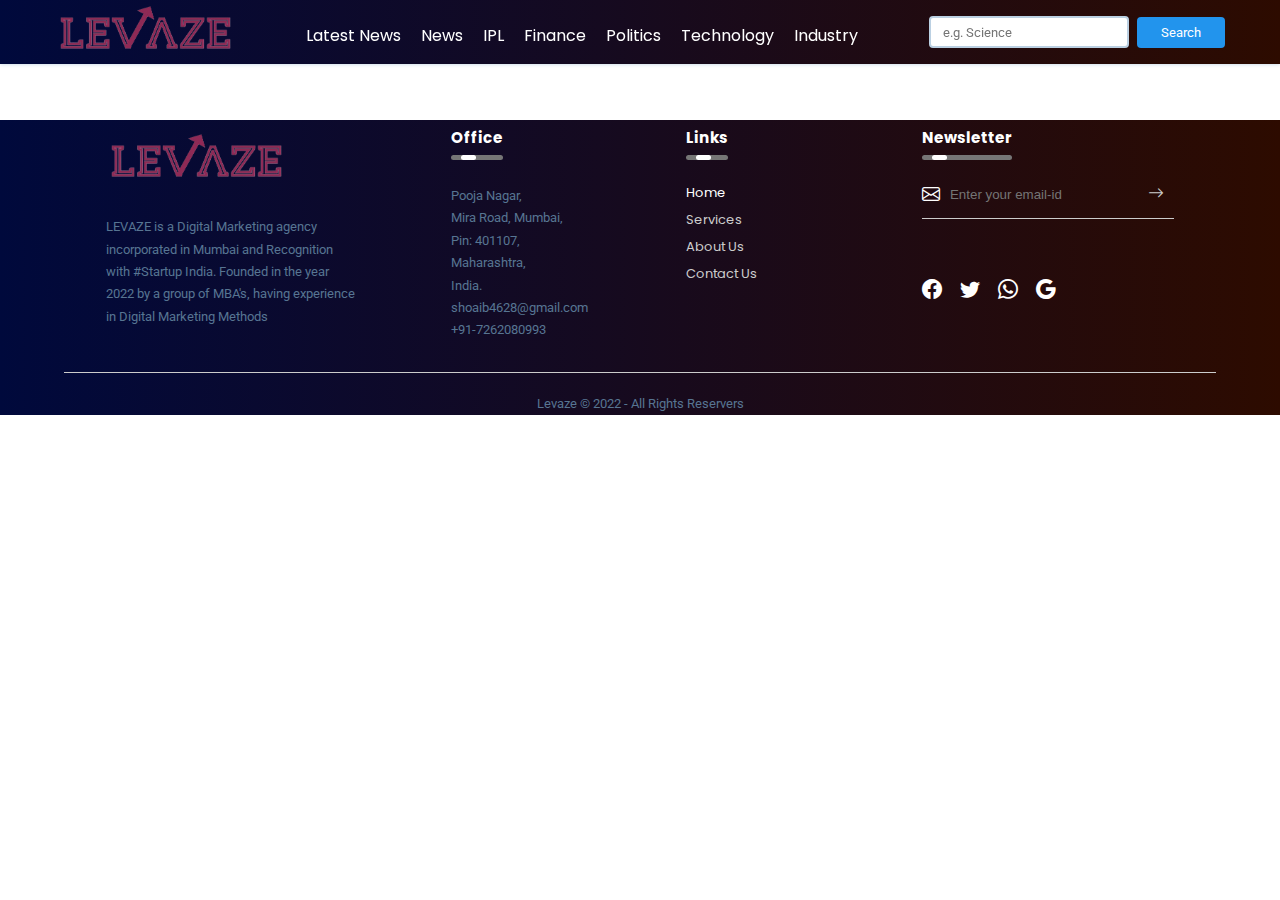
<file: index.html>
<!DOCTYPE html>
<html lang="en">
<head>
    <meta charset="UTF-8">
    <meta http-equiv="X-UA-Compatible" content="IE=edge">
    <meta name="viewport" content="width=device-width, initial-scale=1.0">
    <title>blog</title>
    <link rel="stylesheet" href="./style.css">
    <link rel="stylesheet" href="https://cdn.jsdelivr.net/npm/bootstrap-icons@1.11.3/font/bootstrap-icons.min.css">
</head>
<body>
    <script src="https://cdn.jsdelivr.net/npm/bootstrap@5.3.3/dist/js/bootstrap.bundle.min.js"></script>

    <nav>
        <div class="main-nav container flex">
            <a href="#" onclick="reload()" class="company-logo">
                <img src="./assets/logo.png" alt="company logo">
            </a>
            <div class="nav-links">
                <ul class="flex">
                    <li class="hover-link nav-item" id="latest" onclick="onNavItemClick('latest')">Latest News</li>
                    <li class="hover-link nav-item" id="news" onclick="onNavItemClick('news')">News</li>
                    <li class="hover-link nav-item" id="ipl" onclick="onNavItemClick('ipl')">IPL</li>
                    <li class="hover-link nav-item" id="finance" onclick="onNavItemClick('finance')">Finance</li>
                    <li class="hover-link nav-item" id="politics" onclick="onNavItemClick('politics')">Politics</li>
                    <li class="hover-link nav-item" id="technology" onclick="onNavItemClick('technology')">Technology</li>
                    <li class="hover-link nav-item" id="industry" onclick="onNavItemClick('industry')">Industry</li>
                </ul>
            </div>
            <div class="search-bar flex">
                <input id="search-text" type="text" class="news-input" placeholder="e.g. Science">
                <button id="search-button" class="search-button">Search</button>
            </div>
        </div>
    </nav>
    

    <main>
        <div class="cards-container container flex" id="cards-container">
            
        </div>
    </main>

    <template id="template-news-card">
        <div class="card">
            <div class="card-header">
                <img src="https://via.placeholder.com/400x200" alt="news-image" id="news-img">
            </div>
            <div class="card-content">
                <h3 id="news-title">This is the Title</h3>
                <h6 class="news-source" id="news-source">End Gadget 26/08/2023</h6>
                <p class="news-desc" id="news-desc">Lorem, ipsum dolor sit amet consectetur adipisicing elit. Recusandae saepe quis voluptatum quisquam vitae doloremque facilis molestias quae ratione cumque!</p>
            </div>
        </div>
    </template>

    <script src="./script.js"></script>



    <footer>
        <div class="row">
            <div class="col">
                <img src="./assets/logo.png" class="logo">
                <p>LEVAZE is a Digital Marketing agency incorporated in Mumbai and Recognition with #Startup India. Founded in the year 2022 by a group of MBA's, having experience in Digital Marketing Methods</p>
            </div>
            <div class="col">
                <h3>Office <div class="underline"><span></span></div></h3>
                <p>Pooja Nagar,</p>
                <p>Mira Road, Mumbai,</p>
                <p>Pin: 401107, Maharashtra, </p>
                <p>India.</p>
                <p class="Email-id">shoaib4628@gmail.com</p>
                <p>+91-7262080993</p>
            </div>
            <div class="col">
                <h3>Links <div class="underline"><span></span></div></h3>
                <ul>
                    <li class="hover-link nav-item" id="" onclick="reload()">Home</li>
                    <li class="hover-link nav-item" id="" onclick=""><a href="service.html" target="_blank" class="href">Services</a></li>
                    <li class="hover-link nav-item" id="" onclick=""><a href="about.html" target="_blank" class="href">About Us</a></li>
                    <li class="hover-link nav-item" id="" onclick=""><a href="cn.html" target="_blank" class="href">Contact Us</a></li>
                    <li><a href=""></a></li>
                    <li><a href=""></a></li>
                    
                    
                </ul>
            </div>
            <div class="col">
                <h3>Newsletter<div class="underline"><span></span></div></h3>
                <form>
                    <i class="bi bi-envelope"></i>
                    <input type="email" placeholder="Enter your email-id" required>
                    <button type="submit"><i class="bi bi-arrow-right"></i></button>

                </form>
                <div class="social-icons">
                    
                    <a href="https://www.facebook.com/" target="_blank"><i class="bi bi-facebook"></i></a>
                    <a href="https://www.twitter.com/" target="_blank"><i class="bi bi-twitter"></i></a>
                    <a href="https://www.whatsapp.com/" target="_blank"><i class="bi bi-whatsapp"></i></a>
                    <a href="https://www.google.com/" target="_blank"><i class="bi bi-google"></i></a>
                </div>
            </div>
        </div>
        <hr>
        <p class="copyright">Levaze &copy; 2022 - All Rights Reservers</p>
    </footer>
 
</body>
</html>
</file>
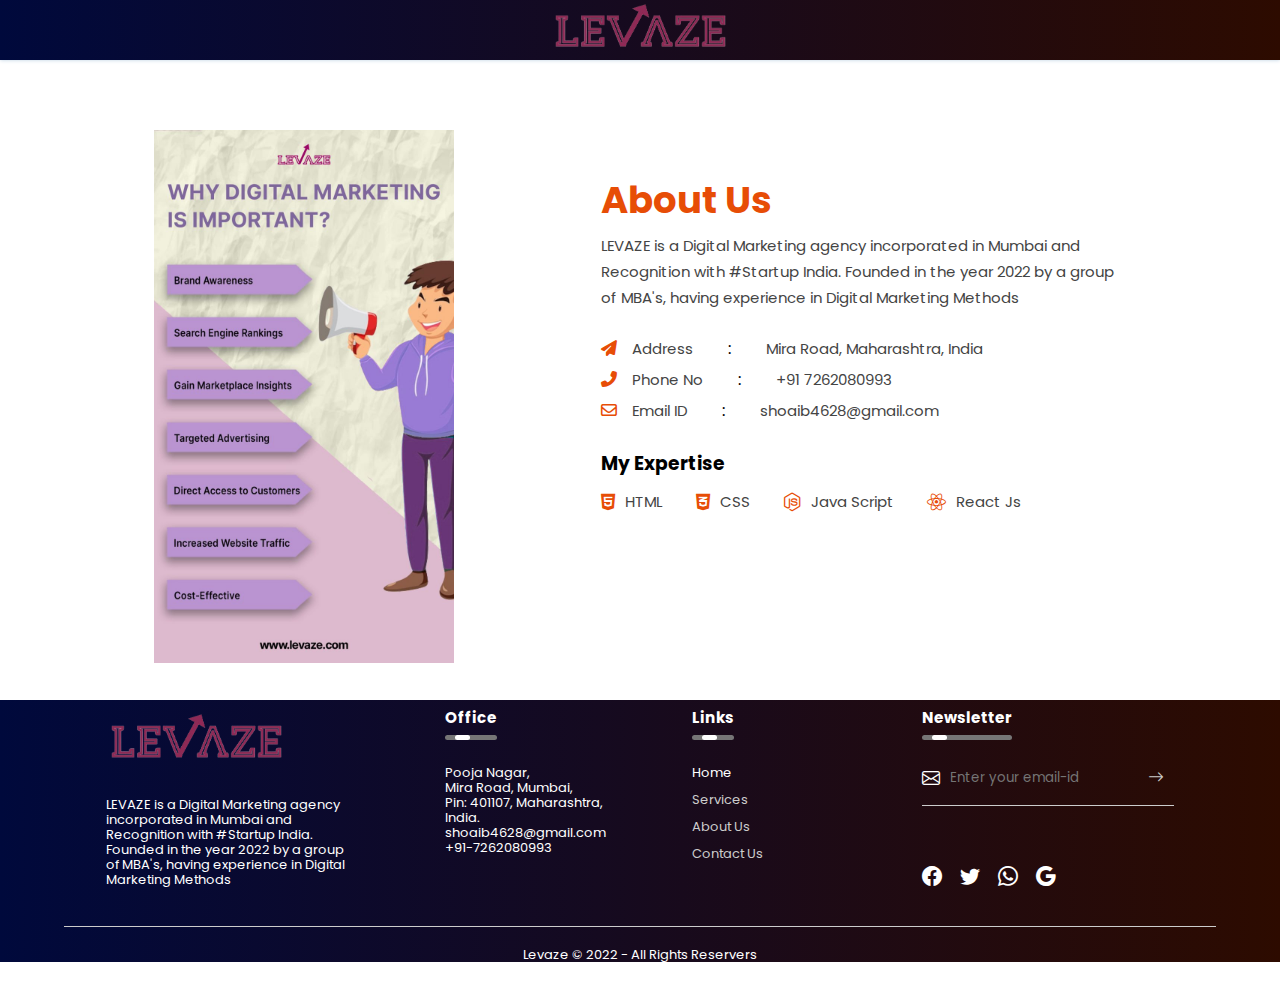
<file: about.html>
<!DOCTYPE html>
<html lang="en">

    <head>
        <meta charset="UTF-8">
        <meta http-equiv="X-UA-Compatible" content="IE=edge">
        <meta name="viewport" content="width=device-width, initial-scale=1.0">
        <title>About Us page</title>
        <link rel="stylesheet" href="./about.css">
        <link rel="stylesheet" href="https://cdnjs.cloudflare.com/ajax/libs/font-awesome/6.3.0/css/all.min.css" />
        <link rel="stylesheet" href="https://cdn.jsdelivr.net/npm/bootstrap-icons@1.11.3/font/bootstrap-icons.min.css">
        <style>
            @import url('https://fonts.googleapis.com/css2?family=Poppins:wght@400;500;600&display=swap');
            
        </style>
    </head>

    <body>
        <nav>
            <div class="main-nav container flex">
                <a href="index.html" class="company-logo">
                    <img src="./conassets/logo.png" alt="company logo">
                </a>
            </div>
          </nav>
        <section id="about-section">
            <!-- about left  -->
            <div class="about-left">
                <img src="./about-us/ld.jpeg" alt="About Img"/>
            </div>

            <!-- about right  -->
            <div class="about-right">
                <h4></h4>
                <h1>About Us</h1>
                <p>LEVAZE is a Digital Marketing agency incorporated in Mumbai and Recognition with #Startup India. Founded in the year 2022 by a group of MBA's, having experience in Digital Marketing Methods</p>
            
                </p>
                <div class="address">
                    <ul>
                        <li>
                            <span class="address-logo">
                                <i class="fas fa-paper-plane"></i>
                            </span>
                            <p>Address</p>
                            <span class="saprater">:</span>
                            <p>Mira Road, Maharashtra, India</p>
                        </li>
                        <li>
                            <span class="address-logo">
                                <i class="fas fa-phone-alt"></i>
                            </span>
                            <p>Phone No</p>
                            <span class="saprater">:</span>
                            <p>+91 7262080993</p>
                        </li>
                        <li>
                            <span class="address-logo">
                                <i class="far fa-envelope"></i>
                            </span>
                            <p>Email ID</p>
                            <span class="saprater">:</span>
                            <p>shoaib4628@gmail.com</p>
                        </li>
                    </ul>
                </div>
                <div class="expertise">
                    <h3>My Expertise</h3>
                    <ul>
                        <li>
                            <span class="expertise-logo">
                                <i class="fab fa-html5"></i>
                            </span>
                            <p>HTML</p>
                        </li>
                        <li>
                            <span class="expertise-logo">
                                <i class="fab fa-css3-alt"></i>
                            </span>
                            <p>CSS</p>
                        </li>
                        <li>
                            <span class="expertise-logo">
                                <i class="fab fa-node-js"></i>
                            </span>
                            <p>Java Script</p>
                        </li>
                        <li>
                            <span class="expertise-logo">
                                <i class="fab fa-react"></i>
                            </span>
                            <p>React Js</p>
                        </li>
                    </ul>
                </div>
            </div>
        </section>
        <footer>
            <div class="row">
                <div class="col">
                    <img src="./assets/logo.png" class="logo">
                    <p>LEVAZE is a Digital Marketing agency incorporated in Mumbai and Recognition with #Startup India. Founded in the year 2022 by a group of MBA's, having experience in Digital Marketing Methods</p>
                </div>
                <div class="col">
                    <h3>Office <div class="underline"><span></span></div></h3>
                    <p>Pooja Nagar,</p>
                    <p>Mira Road, Mumbai,</p>
                    <p>Pin: 401107, Maharashtra, </p>
                    <p>India.</p>
                    <p class="Email-id">shoaib4628@gmail.com</p>
                    <p>+91-7262080993</p>
                </div>
                <div class="col">
                    <h3>Links <div class="underline"><span></span></div></h3>
                    <ul>
                        <li class="hover-link nav-item" id="" onclick="reload()">Home</li>
                        <li class="hover-link nav-item" id="" onclick=""><a href="service.html" class="href">Services</a></li>
                        <li class="hover-link nav-item" id="" onclick=""><a href="about.html" class="href">About Us</a></li>
                        <li class="hover-link nav-item" id="" onclick=""><a href="contact.html" class="href">Contact Us</a></li>
                        <li><a href=""></a></li>
                        <li><a href=""></a></li>
                        
                        
                    </ul>
                </div>
                <div class="col">
                    <h3>Newsletter<div class="underline"><span></span></div></h3>
                    <form>
                        <i class="bi bi-envelope"></i>
                        <input type="email" placeholder="Enter your email-id" required>
                        <button type="submit"><i class="bi bi-arrow-right"></i></button>
    
                    </form>
                    <div class="social-icons">
                        
                        <a href="https://www.facebook.com/" target="_blank"><i class="bi bi-facebook"></i></a>
                        <a href="https://www.twitter.com/" target="_blank"><i class="bi bi-twitter"></i></a>
                        <a href="https://www.whatsapp.com/" target="_blank"><i class="bi bi-whatsapp"></i></a>
                        <a href="https://www.google.com/" target="_blank"><i class="bi bi-google"></i></a>
                    </div>
                </div>
            </div>
            <hr>
            <p class="copyright">Levaze &copy; 2022 - All Rights Reservers</p>
        </footer>
     
    </body>
    </html> 
    </body>

</html>
</file>
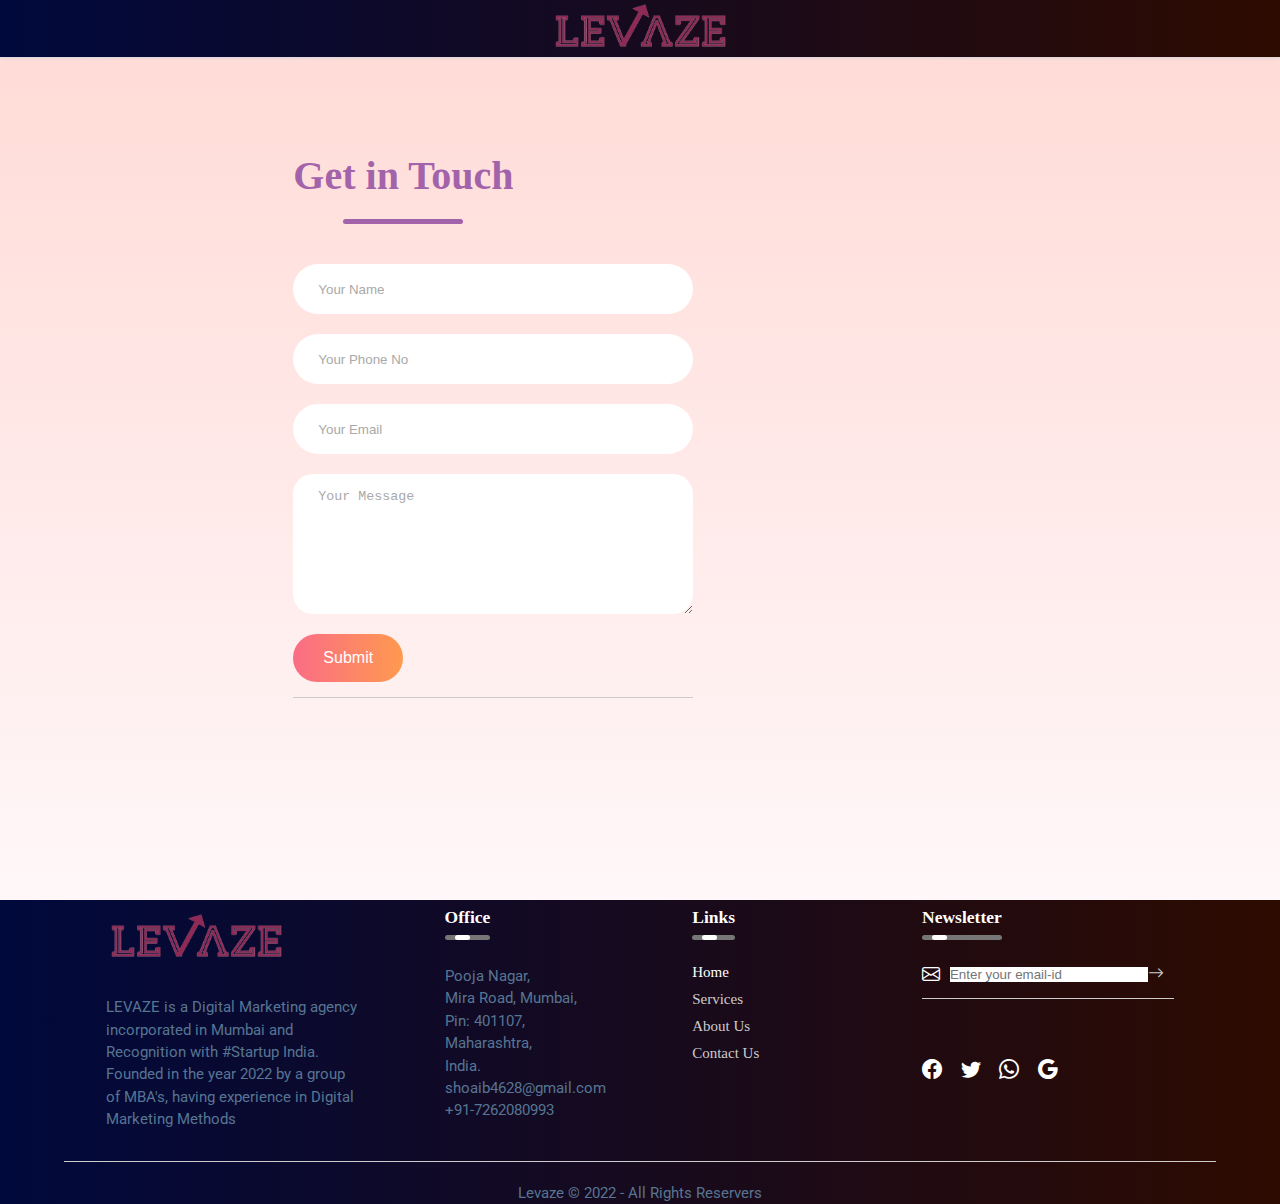
<file: cn.html>
<!DOCTYPE html>
<html lang="en">
<head>
    <meta charset="UTF-8">
    <meta http-equiv="X-UA-Compatible" content="IE=edge">
    <meta name="viewport" content="width=device-width, initial-scale=1.0">
    <title>Document</title>
    <link rel="stylesheet" href="./cn.css">
    <link rel="stylesheet" href="https://cdn.jsdelivr.net/npm/bootstrap-icons@1.11.3/font/bootstrap-icons.min.css">
</head>
<body>
    <nav>
        <div class="main-nav container flex">
            <a href="index.html" class="company-logo">
                <img src="./assets/logo.png" alt="company logo">
            </a>
            <!-- <div class="nav-links">
                <ul class="flex">
                    <li class="hover-link nav-item" id="latest" onclick="onNavItemClick('latest')">Latest News</li>
                    <li class="hover-link nav-item" id="news" onclick="onNavItemClick('news')">News</li>
                    <li class="hover-link nav-item" id="ipl" onclick="onNavItemClick('ipl')">IPL</li>
                    <li class="hover-link nav-item" id="finance" onclick="onNavItemClick('finance')">Finance</li>
                    <li class="hover-link nav-item" id="politics" onclick="onNavItemClick('politics')">Politics</li>
                    <li class="hover-link nav-item" id="technology" onclick="onNavItemClick('technology')">Technology</li>
                    <li class="hover-link nav-item" id="industry" onclick="onNavItemClick('industry')">Industry</li>
                </ul>
            </div>
            <div class="search-bar flex">
                <input id="search-text" type="text" class="news-input" placeholder="e.g. Science">
                <button id="search-button" class="search-button">Search</button>
            </div> -->
        </div>
    </nav>

   

    <div class="contact-container">
        <form action="https://api.web3forms.com/submit" method="POST" class="contact-left">
            <div class="contact-left-title">
                <h2>Get in Touch</h2>
                <hr>
            </div>
            <input type="hidden" name="access_key" value="c745e2c1-e84e-40b7-b90b-ac8b4492c303">
            <input type="text" name="name" placeholder="Your Name" class="contact-inputs" required>
            <input type="phone" name="phone" placeholder="Your Phone No" class="contact-inputs" required>
            <input type="text" name="email" placeholder="Your Email" class="contact-inputs" required>
            <textarea name="message" placeholder="Your Message" class="contact-inputs" required></textarea>
            <button type="submit">Submit</button>
        </form>
        <div class="contact-right">

        </div>
    </div>

    <footer>
        <div class="row">
            <div class="col">
                <img src="./assets/logo.png" class="logo">
                <p>LEVAZE is a Digital Marketing agency incorporated in Mumbai and Recognition with #Startup India. Founded in the year 2022 by a group of MBA's, having experience in Digital Marketing Methods</p>
            </div>
            <div class="col">
                <h3>Office <div class="underline"><span></span></div></h3>
                <p>Pooja Nagar,</p>
                <p>Mira Road, Mumbai,</p>
                <p>Pin: 401107, Maharashtra, </p>
                <p>India.</p>
                <p class="Email-id">shoaib4628@gmail.com</p>
                <p>+91-7262080993</p>
            </div>
            <div class="col">
                <h3>Links <div class="underline"><span></span></div></h3>
                <ul>
                    <li class="hover-link nav-item" id="" onclick="reload()">Home</li>
                    <li class="hover-link nav-item" id="" onclick=""><a href="service.html" class="href">Services</a></li>
                    <li class="hover-link nav-item" id="" onclick=""><a href="about.html" class="href">About Us</a></li>
                    <li class="hover-link nav-item" id="" onclick=""><a href="contact.html" class="href">Contact Us</a></li>
                    <li><a href=""></a></li>
                    <li><a href=""></a></li>
                    
                    
                </ul>
            </div>
            <div class="col">
                <h3>Newsletter<div class="underline"><span></span></div></h3>
                <form>
                    <i class="bi bi-envelope"></i>
                    <input type="email" placeholder="Enter your email-id" required>
                    <button type="submit"><i class="bi bi-arrow-right"></i></button>

                </form>
                <div class="social-icons">
                    
                    <a href="https://www.facebook.com/" target="_blank"><i class="bi bi-facebook"></i></a>
                    <a href="https://www.twitter.com/" target="_blank"><i class="bi bi-twitter"></i></a>
                    <a href="https://www.whatsapp.com/" target="_blank"><i class="bi bi-whatsapp"></i></a>
                    <a href="https://www.google.com/" target="_blank"><i class="bi bi-google"></i></a>
                </div>
            </div>
        </div>
        <hr>
        <p class="copyright">Levaze &copy; 2022 - All Rights Reservers</p>
    </footer>
</body>
</html>
</file>
<file: style.css>
@import url("https://fonts.googleapis.com/css2?family=Poppins:wght@500&family=Roboto:wght@500&display=swap");
@import url('https://fonts.googleapis.com/css2?family=Poppins:wght@300;400;500;600;700&display=swap');

* {
    padding: 0;
    margin: 0;
    box-sizing: border-box;
    
}
html{
    height: 100%;
}

:root {
    --primary-text-color: #fff;
    --secondary-text-color: #577592;
    --accent-color: #2294ed;
    --accent-color-dark: #1d69a3;
    
}

body {
    font-family: "Poppins", sans-serif;
    color: var(--primary-text-color);
    flex-direction: column;
}

p {
    font-family: "Roboto", sans-serif;
    color: var(--secondary-text-color);
    line-height: 1.4rem;
}

a {
    text-decoration: none;
}

ul {
    list-style: none;
}

.flex {
    display: flex;
    align-items: center;
}

.container {
    max-width: 1180px; 
    margin-inline: auto;
    overflow: hidden;
}

nav {
    background-color: lightblue;
    background: linear-gradient(to right, #00093c, #2d0b00); 
    box-shadow: 0 0 4px #bbd0e2;
    position: fixed; 
    top: 0;
    z-index: 99;
    left: 0;
    right: 0;
}

.main-nav {
    justify-content: space-between;
    padding-block: 2px; 
}

.company-logo img {
    width: 180px;
}

.nav-links ul {
    gap: 20px;
    margin-top:20px
}

.hover-link {
    cursor: pointer;
}

.hover-link:hover {
    color: var(--secondary-text-color);
}

.hover-link:active {
    color: red;
}

.nav-item.active {
    color: var(--accent-color);
}

.search-bar {
    height: 32px;
    gap: 8px;
}

.news-input {
    width: 200px;
    height: 100%;
    padding-inline: 12px;
    border-radius: 4px;
    border: 2px solid #bbd0e2;
    font-family: "Roboto", sans-serif; 
}

.search-button {
    background-color: var(--accent-color);
    color: white;
    padding: 8px 24px;
    border: none;
    border-radius: 4px;
    cursor: pointer;
    font-family: "Roboto", sans-serif;
}

.search-button:hover {
    background-color: var(--accent-color-dark);
}

main {
    padding-block: 20px;
    margin-top: 80px;
    
}

.cards-container {
    justify-content: space-between;
    flex-wrap: wrap;
    row-gap: 20px;
    align-items: start;
}

.card {
    width: 360px;
    min-height: 400px;
    box-shadow: 0 0 4px #d4ecff;
    border-radius: 4px;
    cursor: pointer;
    background-color: #fff;
    overflow: hidden;
    transition: all 0.3s ease;
}

.card:hover {
    box-shadow: 1px 1px 8px #d4ecff;
    background-color: #f9fdff;
    transform: translateY(-2px);
}

.card-header img {
    width: 100%;
    height: 180px;
    object-fit: cover;
}

.card-content {
    padding: 12px;
}

.news-source {
    margin-block: 12px;
}

body{
	line-height: 1.5;
	font-family: 'Poppins', sans-serif;
}
*{
	margin:0;
	padding:0;
	box-sizing: border-box;
}
.container{
	max-width: 1170px;
	margin:auto;
}
.row{
	display: flex;
	flex-wrap: wrap;
}
ul{
	list-style: none;
}

/*footer*/

footer{
    width: 100%;
    bottom: 0%;
    color: rgb(255, 255, 255);
    /* padding: 100px 0 30px; */
    
    background: linear-gradient(to right, #00093c, #2d0b00);
    font-size: 13px;
    line-height: 15px;
    border-bottom: black;
    margin-top: auto;
}
.row{
    width: 85%;
    margin: auto;
    display: flex;
    flex-wrap: wrap;
    align-items: flex-start;
    justify-content: space-between;

}
.col{
    flex-basis: 25%;
    padding: 10px;
}

.col:nth-child(2), .col:nth-child(3){
    flex-basis: 15%;
}

.logo{
    width: 180px;
    margin-bottom: 30px;
}

.col h3{
    width: fit-content;
    margin-bottom: 40px;
    position: relative;
}

.email-id{
    width: fit-content;
    border-bottom: 1px solid #ccc;
    margin: 20px 0;

}

ul li{
    list-style: none;
    margin-bottom: 12px;
}

ul li a{
    text-decoration: none;
    color: #ccc;
}

form{
    padding-bottom: 15px;
    display: flex;
    align-items: center;
    justify-content: space-between;
    border-bottom: 1px solid #ccc;
    margin-bottom: 50px;
}

form .bi{
    font-size: 18px;
    margin-right: 10px;
}


form input{
    width: 100%;
    background: transparent;
    color: #ccc;
    border: 0;
    outline: none;
}

form button{
    background: transparent;
    border: 0;
    outline: none;
    cursor: pointer;
}

form button .bi{
    font-size: 16px;
    color: #ccc;

}

.social-icons .bi{
    width: 40px;
    height: 40px;
    border-radius: 1000%;
    text-align: center;
    line-height: 40px;
    font-size: 20px;
    color: #fff;
    
    margin-right: 15px;
    cursor: pointer;
}
hr{
    width: 90%;
    border: 0;
    border-bottom: 1px solid #ccc;
    margin: 20px auto;
}
.copyright{
    text-align: center;
}

.underline{
    width: 100%;
    height: 5px;
    background: #767676;
    border-radius: 3px;
    position: absolute;
    top: 25px;
    left: 0%;
    overflow: hidden;
    
}
.underline span{
    background: white;
    animation: moving 2s linear infinite;
    width: 15px;
    height: 100%;
    top: 0;
    left: 10px;
    border-radius: 3px;
    position: absolute;

   
    
}

@keyframes moving{
    0%{
        left: -20px;
    }
    100%{
        left: 100%;
    }
}


@media(max-width: 700px){
    footer{
        bottom: unset;
    }
    .col{
        flex-basis: 100%;
    }
    .col:nth-child(2), .col:nth-child(3){
        flex-basis: 100%;
    }
}
</file>
<file: about.css>
nav {
    background-color: lightblue;
    background: linear-gradient(to right, #00093c, #2d0b00); 
    box-shadow: 0 0 4px #bbd0e2;
    position: fixed; 
    margin-bottom: 2px;
    top: 0;
    z-index: 49;
    left: 0;
    right: 0;
    display: flex;
    justify-content: center;
    align-items: center;
    margin-bottom: 1rem;
}
.main-nav {
    display: flex;
    justify-content: center;
    align-items: center;
    

}

.company-logo img {
    
    width: 180px;
    
}

*{
    padding: 0;
    margin: 0;
    box-sizing: border-box;
    font-family: poppins;
}
#about-section {
    width: 100%;
    height: auto;
    display: flex;
    justify-content: space-between;
    align-items: center;
    padding: 80px 12%;
}
.about-left img{
    width: 300px;
    height: auto;
    transform: translateY(50px);
    padding: ;
}
.about-right {
    width: 54%;
}

.about-right ul li {
    display: flex;
    align-items: center;
}

.about-right h1 {
    color: #e74d06;
    font-size: 37px;
    margin-bottom: 5px;
}

.about-right p {
    color: #444;
    line-height: 26px;
    font-size: 15px;
}

.about-right .address {
    margin: 25px 0;
}

.about-right .address ul li {
    margin-bottom: 5px;
}

.address .address-logo {
    margin-right: 15px;
    color: #e74d06;
}

.address .saprater {
    margin: 0 35px;
}

.about-right .expertise ul {
    width: 80%;
    display: flex;
    align-items: center;
    justify-content: space-between;
}

.expertise h3 {
    margin-bottom: 10px;
}

.expertise .expertise-logo {
    font-size: 19px;
    margin-right: 10px;
    color: #e74d06;
}
/*footer*/

footer{
    width: 100%;
    bottom: 0%;
    color: rgb(255, 255, 255);
    /* padding: 100px 0 30px; */
    
    background: linear-gradient(to right, #00093c, #2d0b00);
    font-size: 13px;
    line-height: 15px;
    border-bottom: black;
    margin-top: auto;
}
.row{
    width: 85%;
    margin: auto;
    display: flex;
    flex-wrap: wrap;
    align-items: flex-start;
    justify-content: space-between;

}

.hover-link {
    cursor: pointer;
}

.hover-link:hover {
    color: var(--secondary-text-color);
}

.hover-link:active {
    color: red;
}

.col{
    flex-basis: 25%;
    padding: 10px;
}

.col:nth-child(2), .col:nth-child(3){
    flex-basis: 15%;
}

.logo{
    width: 180px;
    margin-bottom: 30px;
}

.col h3{
    width: fit-content;
    margin-bottom: 40px;
    position: relative;
}

.email-id{
    width: fit-content;
    border-bottom: 1px solid #ccc;
    margin: 20px 0;

}

ul li{
    list-style: none;
    margin-bottom: 12px;
}

ul li a{
    text-decoration: none;
    color: #ccc;
}

form{
    padding-bottom: 15px;
    display: flex;
    align-items: center;
    justify-content: space-between;
    border-bottom: 1px solid #ccc;
    margin-bottom: 50px;
}

form .bi{
    font-size: 18px;
    margin-right: 10px;
}


form input{
    width: 100%;
    background: transparent;
    color: #ccc;
    border: 0;
    outline: none;
}

form button{
    background: transparent;
    border: 0;
    outline: none;
    cursor: pointer;
}

form button .bi{
    font-size: 16px;
    color: #ccc;

}

.social-icons .bi{
    width: 40px;
    height: 40px;
    border-radius: 1000%;
    text-align: center;
    line-height: 40px;
    font-size: 20px;
    color: #fff;
    
    margin-right: 15px;
    cursor: pointer;
}
hr{
    width: 90%;
    border: 0;
    border-bottom: 1px solid #ccc;
    margin: 20px auto;
}
.copyright{
    text-align: center;
}

.underline{
    width: 100%;
    height: 5px;
    background: #767676;
    border-radius: 3px;
    position: absolute;
    top: 25px;
    left: 0%;
    overflow: hidden;
    
}
.underline span{
    background: white;
    animation: moving 2s linear infinite;
    width: 15px;
    height: 100%;
    top: 0;
    left: 10px;
    border-radius: 3px;
    position: absolute;

   
    
}

@keyframes moving{
    0%{
        left: -20px;
    }
    100%{
        left: 100%;
    }
}


@media(max-width: 700px){
    footer{
        bottom: unset;
    }
    .col{
        flex-basis: 100%;
    }
    .col:nth-child(2), .col:nth-child(3){
        flex-basis: 100%;
    }
}
</file>
<file: cn.css>
@import url("https://fonts.googleapis.com/css2?family=Poppins:wght@500&family=Roboto:wght@500&display=swap");
@import url('https://fonts.googleapis.com/css2?family=Poppins:wght@300;400;500;600;700&display=swap');

*{
    padding: 0;
    margin: 0;
    box-sizing: border-box;
}

html{
    height: 100%;
}

:root {
    --primary-text-color: #fff;
    --secondary-text-color: #577592;
    --accent-color: #2294ed;
    --accent-color-dark: #1d69a3;
    
}

body {
    font-family: "Poppins", sans-serif;
    color: var(--primary-text-color);
    flex-direction: column;
    font-family: 'Outfit';
    background: linear-gradient(#ffdad5, #fff7f9);
}

p {
    font-family: "Roboto", sans-serif;
    color: var(--secondary-text-color);
    line-height: 1.4rem;
}

a {
    text-decoration: none;
}

ul {
    list-style: none;
}

.flex {
    display: flex;
    align-items: center;
}

.container {
    max-width: 1180px; 
    margin-inline: auto;
    overflow: hidden;
}

nav {
    /* background-color: lightblue; */
    background: linear-gradient(to right, #00093c, #2d0b00); 
    box-shadow: 0 0 4px #bbd0e2;
    position: fixed; 
    top: 0;
    z-index: 99;
    left: 0;
    right: 0;
}

.main-nav {
    display: flex;
    justify-content: center;
    align-items: center;
    

}

.company-logo img {
    width: 180px;
}
.nav-links ul {
    gap: 20px;
    margin-top:20px
}

.hover-link {
    cursor: pointer;
}

.hover-link:hover {
    color: var(--secondary-text-color);
}

.hover-link:active {
    color: red;
}

.nav-item.active {
    color: var(--accent-color);
}

.search-bar {
    height: 32px;
    gap: 8px;
}

.news-input {
    width: 200px;
    height: 100%;
    padding-inline: 12px;
    border-radius: 4px;
    border: 2px solid #bbd0e2;
    font-family: "Roboto", sans-serif; 
}

.search-button {
    background-color: var(--accent-color);
    color: white;
    padding: 8px 24px;
    border: none;
    border-radius: 4px;
    cursor: pointer;
    font-family: "Roboto", sans-serif;
}

.search-button:hover {
    background-color: var(--accent-color-dark);
}


.contact-container{
    height: 100vh;
    display: flex;
    align-items: center;
    justify-content: space-evenly;
}
.contact-left{
    display: flex;
    flex-direction: column;
    align-items: start;
    gap: 20px;
}
.contact-left-title h2{
    font-weight: 600;
    color: #a363aa;
    font-size: 40px;
    margin-bottom: 5px;
}
.contact-left-title hr{
    border: none;
    width: 120px;
    height: 5px;
    background-color: #a363aa;
    border-radius: 10px;
    margin-bottom: 20px;
}
.contact-inputs{
    width: 400px;
    height: 50px;
    border: none;
    outline: none;
    padding-left: 25px;
    font-weight: 500;
    color: #666;
    border-radius: 50px;
}
.contact-left textarea{
    height: 140px;
    padding-top: 15px;
    border-radius: 20px;
}
.contact-inputs:focus{
    border: 2px solid #ff994f;

}
.contact-inputs::placeholder{
    color: #a9a9a9;
}
.contact-left button{
    display: flex;
    align-items: center;
    padding: 15px 30px;
    font-size: 16px;
    color: #fff;
    gap: 10px;
    border: none;
    border-radius: 50px;
    background: linear-gradient(270deg, #ff994f, #fa6d86);
    cursor: pointer;
}
.contact-left button img{
    height: 15px;
}
.contact-right img{
    width: 500px;
}
@media(max-width:800px){
    .contact-inputs{
        width: 80vw;
    }
    .contact-right{
        display: none;
    }
}

footer{
    width: 100%;
    bottom: 0%;
    color: rgb(255, 255, 255);
    /* padding: 100px 0 30px; */
    
    background: linear-gradient(to right, #00093c, #2d0b00);
    font-size: 15px;
    line-height: 15px;
    border-bottom: black;
    margin-top: auto;
}
.row{
    width: 85%;
    margin: auto;
    display: flex;
    flex-wrap: wrap;
    align-items: flex-start;
    justify-content: space-between;

}
.col{
    flex-basis: 25%;
    padding: 10px;
}

.col:nth-child(2), .col:nth-child(3){
    flex-basis: 15%;
}

.logo{
    width: 180px;
    margin-bottom: 30px;
}

.col h3{
    width: fit-content;
    margin-bottom: 40px;
    position: relative;
}

.email-id{
    width: fit-content;
    border-bottom: 1px solid #ccc;
    margin: 20px 0;

}

ul li{
    list-style: none;
    margin-bottom: 12px;
}

ul li a{
    text-decoration: none;
    color: #ccc;
}

form{
    padding-bottom: 15px;
    display: flex;
    align-items: center;
    justify-content: space-between;
    border-bottom: 1px solid #ccc;
    margin-bottom: 50px;
}

form .bi{
    font-size: 18px;
    margin-right: 10px;
}


form input{
    width: 100%;
    background-color: white;
    color: #ccc;
    border: 0;
    outline: none;
}

form button{
    background: transparent;
    border: 0;
    outline: none;
    cursor: pointer;
}

form button .bi{
    font-size: 16px;
    color: #ccc;

}

.social-icons .bi{
    width: 40px;
    height: 40px;
    border-radius: 1000%;
    text-align: center;
    line-height: 40px;
    font-size: 20px;
    color: #fff;
    
    margin-right: 15px;
    cursor: pointer;
}
hr{
    width: 90%;
    border: 0;
    border-bottom: 1px solid #ccc;
    margin: 20px auto;
}
.copyright{
    text-align: center;
}

.underline{
    width: 100%;
    height: 5px;
    background: #767676;
    border-radius: 3px;
    position: absolute;
    top: 25px;
    left: 0%;
    overflow: hidden;
    
}
.underline span{
    background: white;
    animation: moving 2s linear infinite;
    width: 15px;
    height: 100%;
    top: 0;
    left: 10px;
    border-radius: 3px;
    position: absolute; 
}

/* .name{
    background:#fff;
} */

@keyframes moving{
    0%{
        left: -20px;
    }
    100%{
        left: 100%;
    }
}


@media(max-width: 700px){
    footer{
        bottom: unset;
    }
    .col{
        flex-basis: 100%;
    }
    .col:nth-child(2), .col:nth-child(3){
        flex-basis: 100%;
    }
}
</file>
